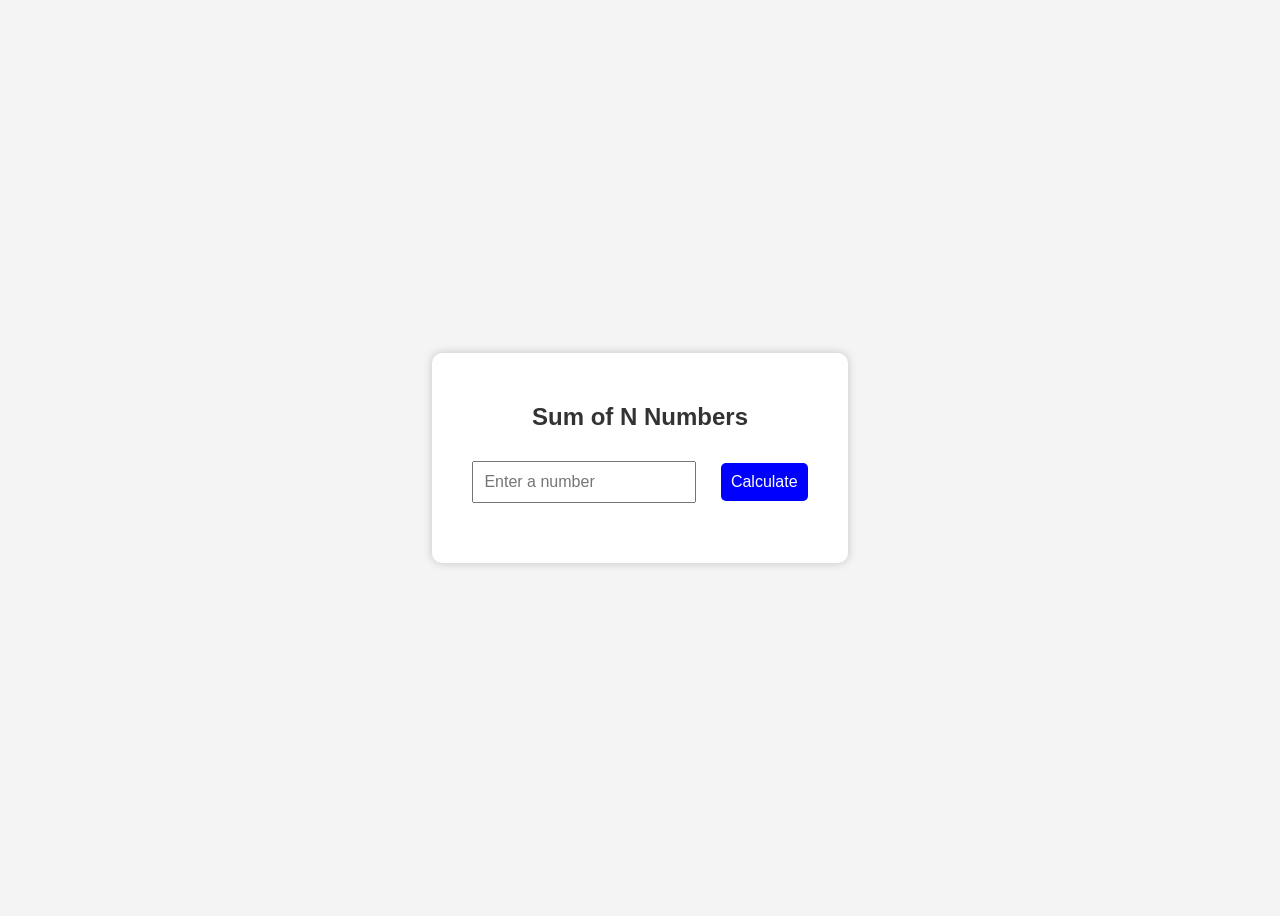
<file: index.html>
<!DOCTYPE html>
<html lang="en">
<head>
    <meta charset="UTF-8">
    <meta name="viewport" content="width=device-width, initial-scale=1.0">
    <title>Sum of N Numbers</title>
    <link rel="stylesheet" href="style.css">
</head>
<body>

    <div class="container">
        <h2>Sum of N Numbers</h2>

        <input type="number" id="num" placeholder="Enter a number">
        <button onclick="findSum()">Calculate</button>

        <p id="result"></p>
    </div>

    <script src="script.js"></script>
</body>
</html>
</file>
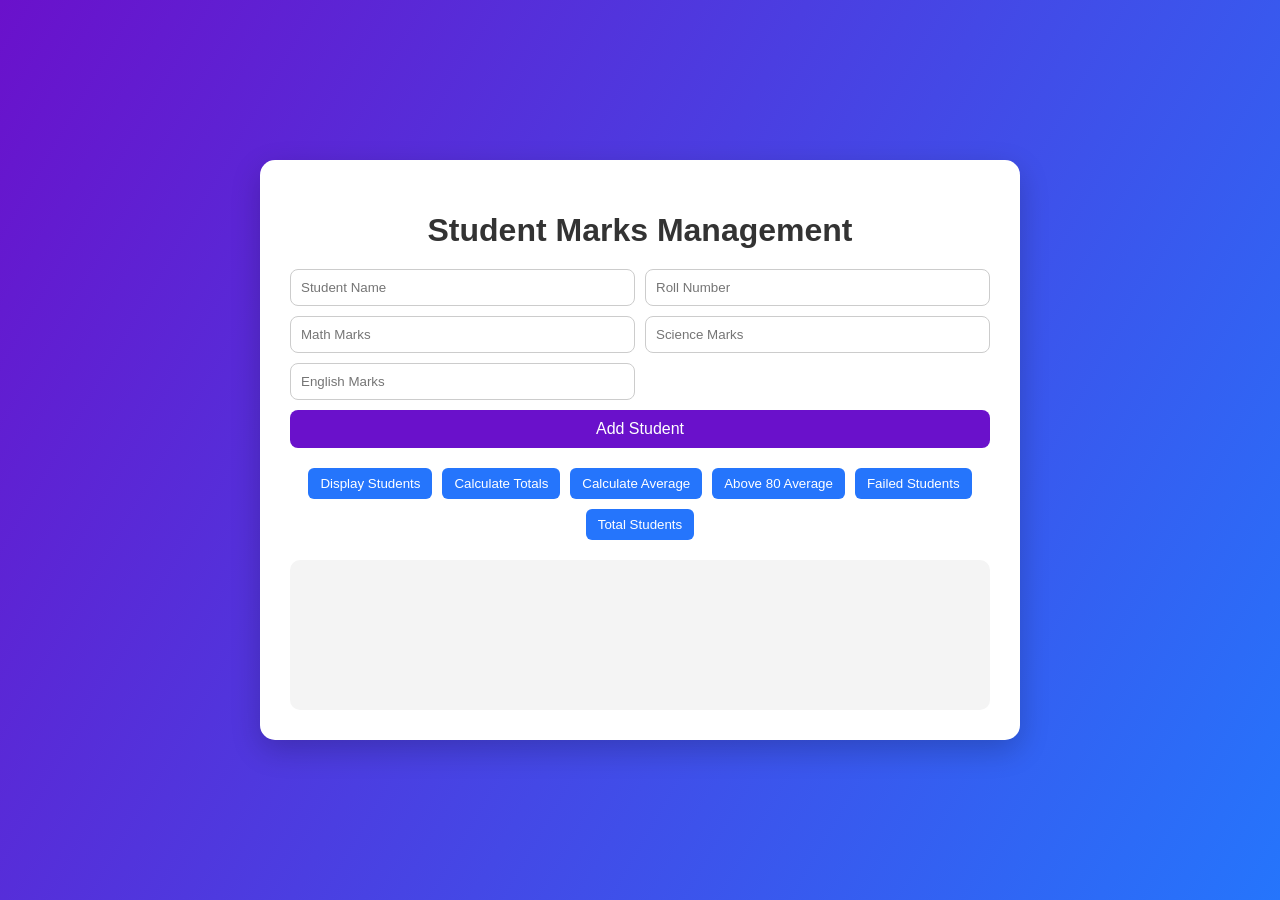
<file: Assessment 1/index.html>
<!DOCTYPE html>
<html lang="en">
<head>
<meta charset="UTF-8">
<title>Student Marks System</title>
<link rel="stylesheet" href="style.css">
</head>

<body>

<div class="container">

<h1> Student Marks Management</h1>

<div class="form-box">

<input type="text" id="name" placeholder="Student Name">
<input type="number" id="roll" placeholder="Roll Number">
<input type="number" id="math" placeholder="Math Marks">
<input type="number" id="science" placeholder="Science Marks">
<input type="number" id="english" placeholder="English Marks">

<button onclick="addStudent()">Add Student</button>

</div>


<div class="buttons">

<button onclick="displayStudents()">Display Students</button>
<button onclick="calculateTotals()">Calculate Totals</button>
<button onclick="calculateAverage()">Calculate Average</button>
<button onclick="topStudents()">Above 80 Average</button>
<button onclick="failedStudents()">Failed Students</button>
<button onclick="countStudents()">Total Students</button>

</div>


<div id="output"></div>

</div>

<script src="javascript.js"></script>
</body>
</html>
</file>
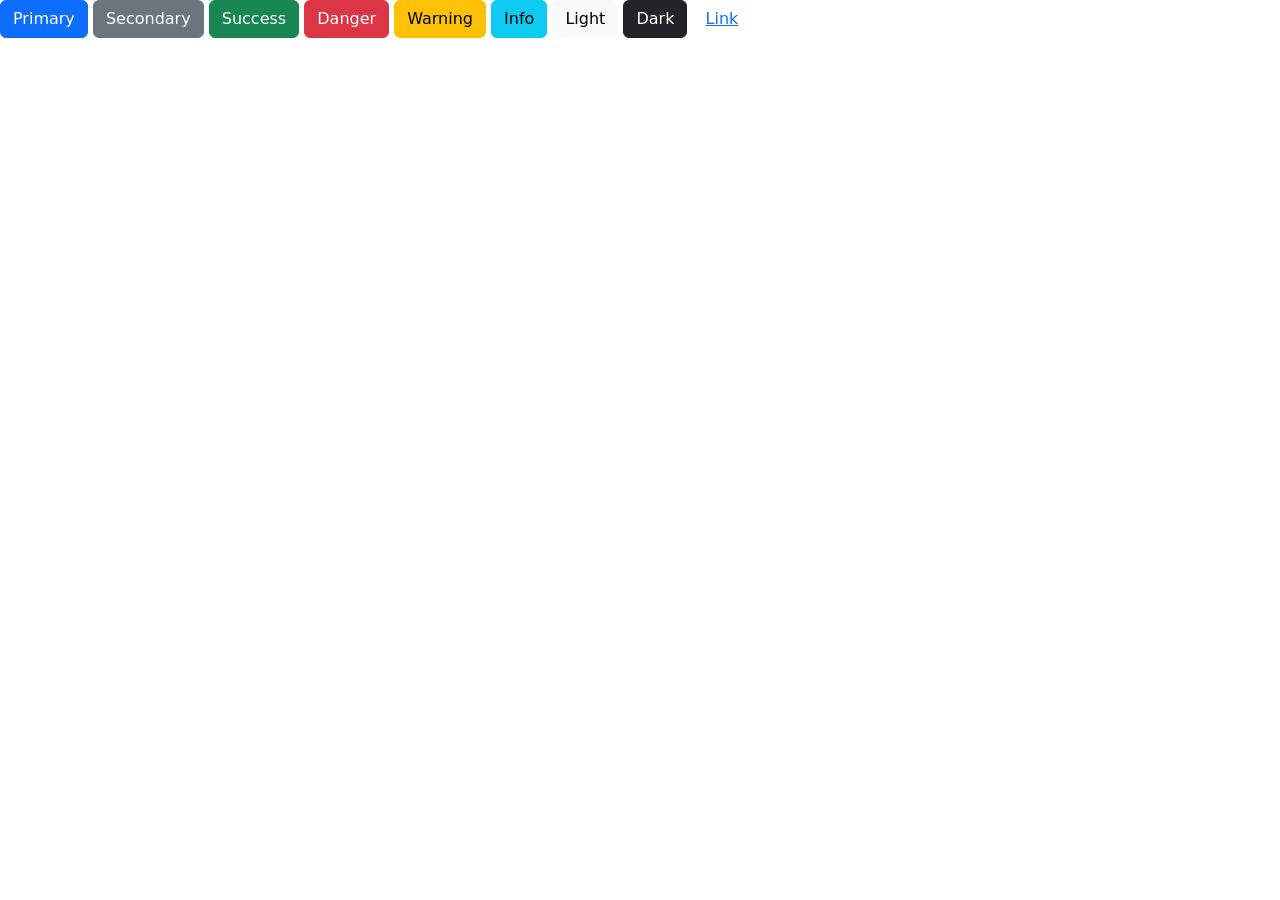
<file: BOOTSTRAP/index.html>
<!DOCTYPE html>
<html lang="en">
<head>
    <meta charset="UTF-8">
    <meta name="viewport" content="width=device-width, initial-scale=1.0">
    <title>Bootstrap playground</title>
    <link href="https://cdn.jsdelivr.net/npm/bootstrap@5.3.8/dist/css/bootstrap.min.css" rel="stylesheet" integrity="sha384-sRIl4kxILFvY47J16cr9ZwB07vP4J8+LH7qKQnuqkuIAvNWLzeN8tE5YBujZqJLB" crossorigin="anonymous">
</head>
<script src="https://cdn.jsdelivr.net/npm/bootstrap@5.3.8/dist/js/bootstrap.bundle.min.js" integrity="sha384-FKyoEForCGlyvwx9Hj09JcYn3nv7wiPVlz7YYwJrWVcXK/BmnVDxM+D2scQbITxI" crossorigin="anonymous"></script>
<body>
    <button type="button" class="btn btn-primary">Primary</button>
<button type="button" class="btn btn-secondary">Secondary</button>
<button type="button" class="btn btn-success">Success</button>
<button type="button" class="btn btn-danger">Danger</button>
<button type="button" class="btn btn-warning">Warning</button>
<button type="button" class="btn btn-info">Info</button>
<button type="button" class="btn btn-light">Light</button>
<button type="button" class="btn btn-dark">Dark</button>

<button type="button" class="btn btn-link">Link</button>
</body>
</html>
</file>
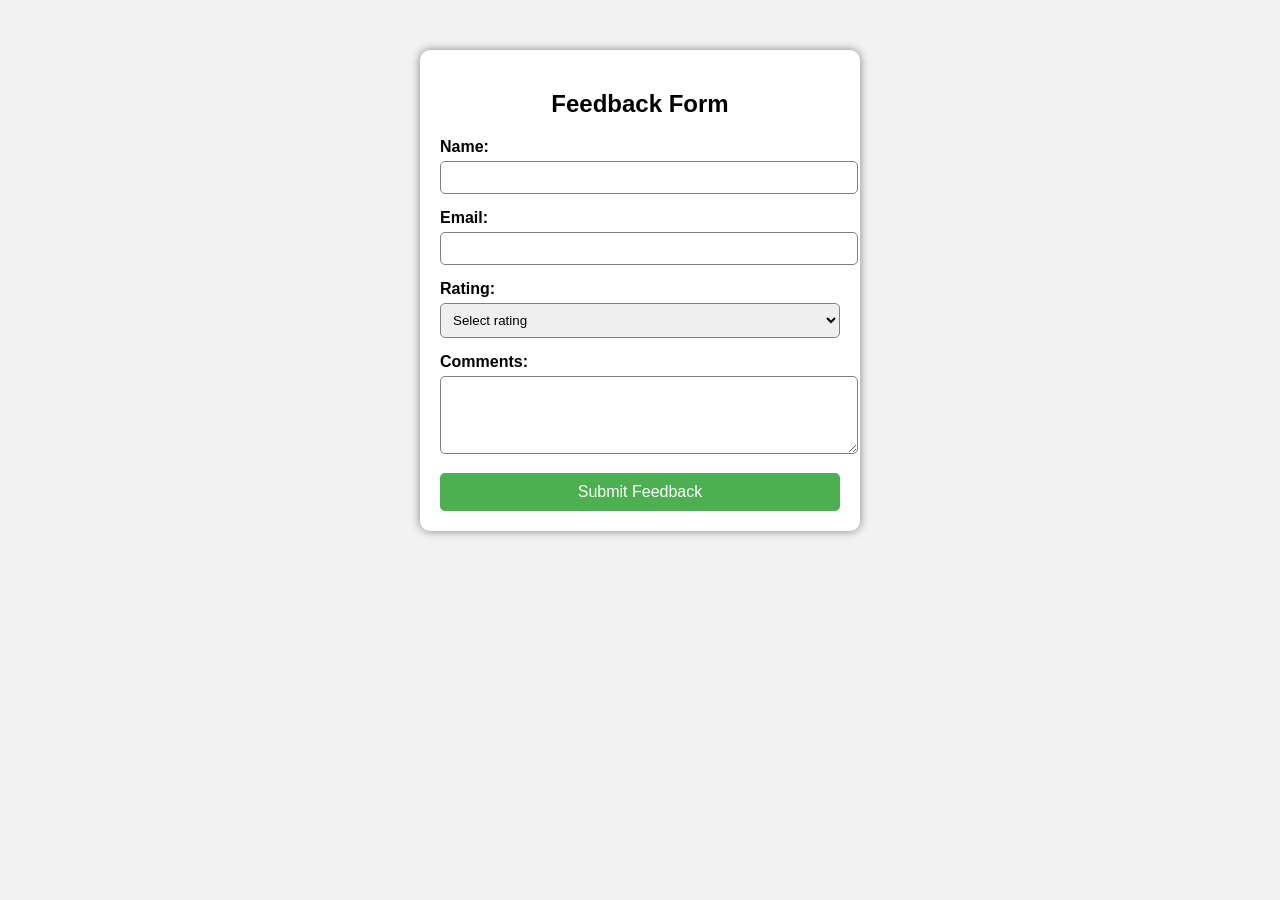
<file: Class test/index.html>
<!DOCTYPE html>
<html lang="en">
<head>
    <meta charset="UTF-8">
    <title>Feedback Form</title>
    <link rel="stylesheet" href="style.css">
</head>
<body>

<div class="container">
    <h2>Feedback Form</h2>

    <form>
        <!-- Name -->
        <label for="name">Name:</label>
        <input type="text" id="name" name="name" required>

        <!-- Email -->
        <label for="email">Email:</label>
        <input type="email" id="email" name="email" required>

        <!-- Rating -->
        <label for="rating">Rating:</label>
        <select id="rating" name="rating" required>
            <option value="">Select rating</option>
            <option>1 - Poor</option>
            <option>2 - Fair</option>
            <option>3 - Good</option>
            <option>4 - Very Good</option>
            <option>5 - Excellent</option>
        </select>

        <!-- Comments -->
        <label for="comments">Comments:</label>
        <textarea id="comments" name="comments" rows="4" required></textarea>

        <!-- Submit Button -->
        <button type="submit">Submit Feedback</button>
    </form>
</div>

</body>
</html>
</file>
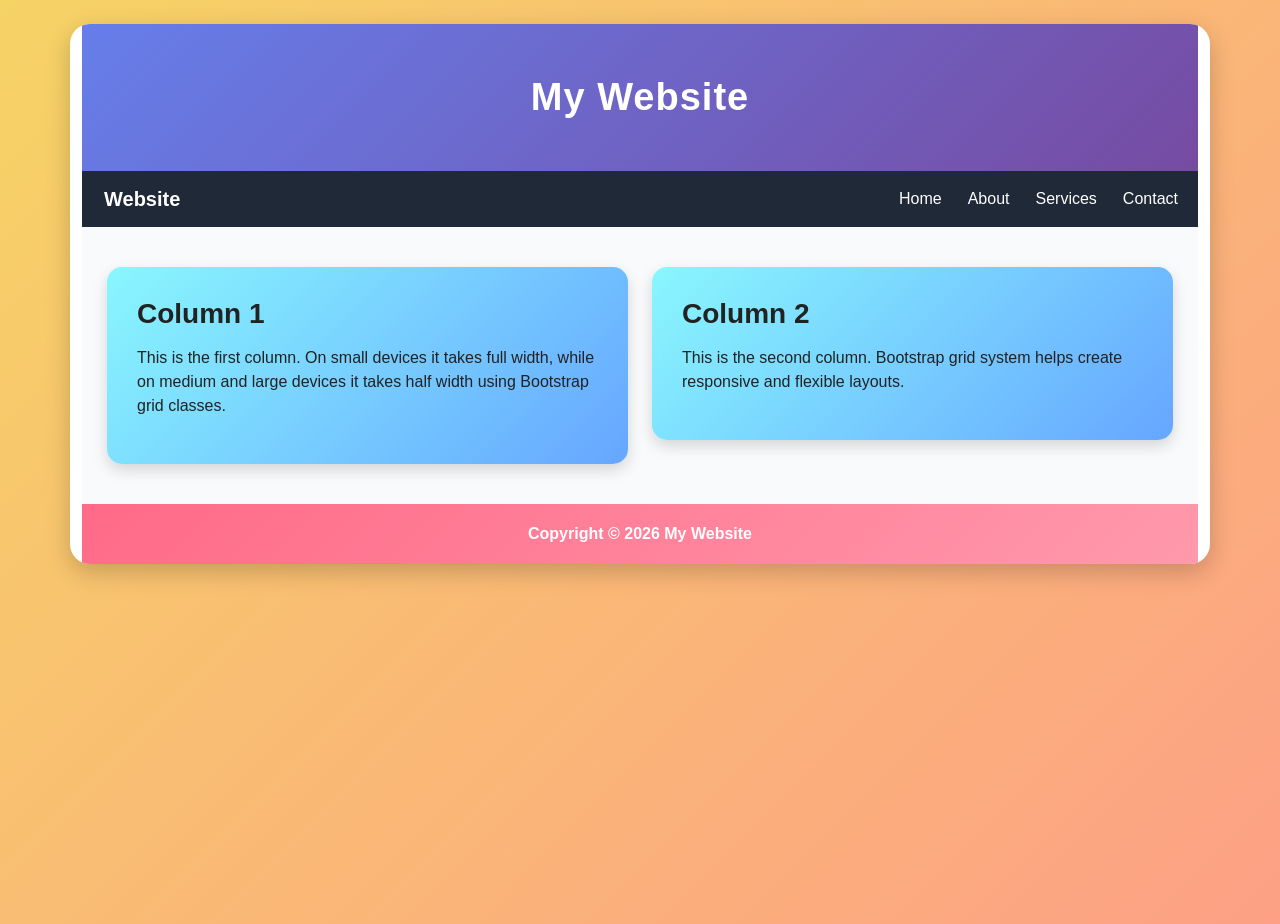
<file: experiment 1/index.html>
<!DOCTYPE html>
<html lang="en">
<head>
    <meta charset="UTF-8">
    <meta name="viewport" content="width=device-width, initial-scale=1.0">
    <title>Responsive Web Page</title>
    <link href="https://cdn.jsdelivr.net/npm/bootstrap@5.3.2/dist/css/bootstrap.min.css" rel="stylesheet">
    <link rel="stylesheet" href="styleboot1.css">
</head>
<body>

<div class="container main-box mt-4">

    <div class="header">
        My Website
    </div>

    <nav class="navbar navbar-expand-lg navbar-custom">
        <div class="container-fluid">
            <a class="navbar-brand text-white fw-bold" href="#">Website</a>

            <button class="navbar-toggler bg-light" type="button" data-bs-toggle="collapse" data-bs-target="#menu">
                <span class="navbar-toggler-icon"></span>
            </button>

            <div class="collapse navbar-collapse justify-content-end" id="menu">
                <ul class="navbar-nav">
                    <li class="nav-item"><a class="nav-link" href="#">Home</a></li>
                    <li class="nav-item"><a class="nav-link" href="#">About</a></li>
                    <li class="nav-item"><a class="nav-link" href="#">Services</a></li>
                    <li class="nav-item"><a class="nav-link" href="#">Contact</a></li>
                </ul>
            </div>
        </div>
    </nav>

    <div class="content">
        <div class="row g-4">
            <div class="col-sm-12 col-md-6 col-lg-6">
                <div class="box">
                    <h3>Column 1</h3>
                    <p>This is the first column. On small devices it takes full width, 
                        while on medium and large devices it takes half width using Bootstrap grid classes.</p>
                </div>
            </div>

            <div class="col-sm-12 col-md-6 col-lg-6">
                <div class="box">
                    <h3>Column 2</h3>
                    <p>This is the second column. Bootstrap grid system helps create responsive and flexible layouts.</p>
                </div>
            </div>
        </div>
    </div>

    <div class="footer">
        Copyright © 2026 My Website
    </div>

</div>

<script src="https://cdn.jsdelivr.net/npm/bootstrap@5.3.2/dist/js/bootstrap.bundle.min.js"></script>
</body>
</html>
</file>
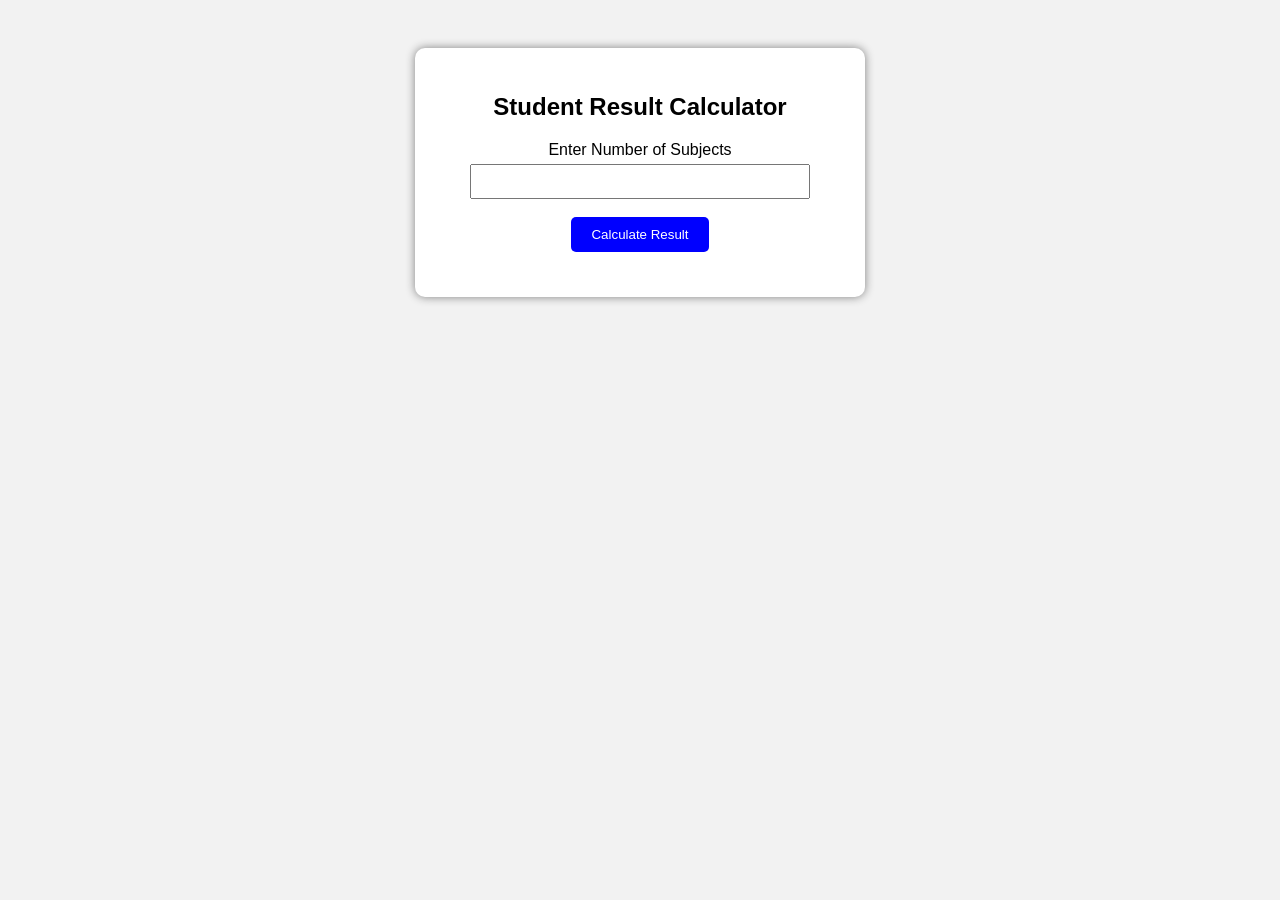
<file: experiment 4 UNIT2/index.html>
<!DOCTYPE html>
<html>
<head>
<title>Student Result Calculator</title>
<link rel="stylesheet" href="style.css">
</head>
<body>
<div class="container">
<h2>Student Result Calculator</h2>
<label for="subjects">Enter Number of Subjects</label><br>
<input type="number" id="subjects"><br><br>
<button onclick="calculateResult()">Calculate Result</button>
<div id="result"></div>
</div>
<script src="javascript.js"></script>
</body>
</html>
</file>
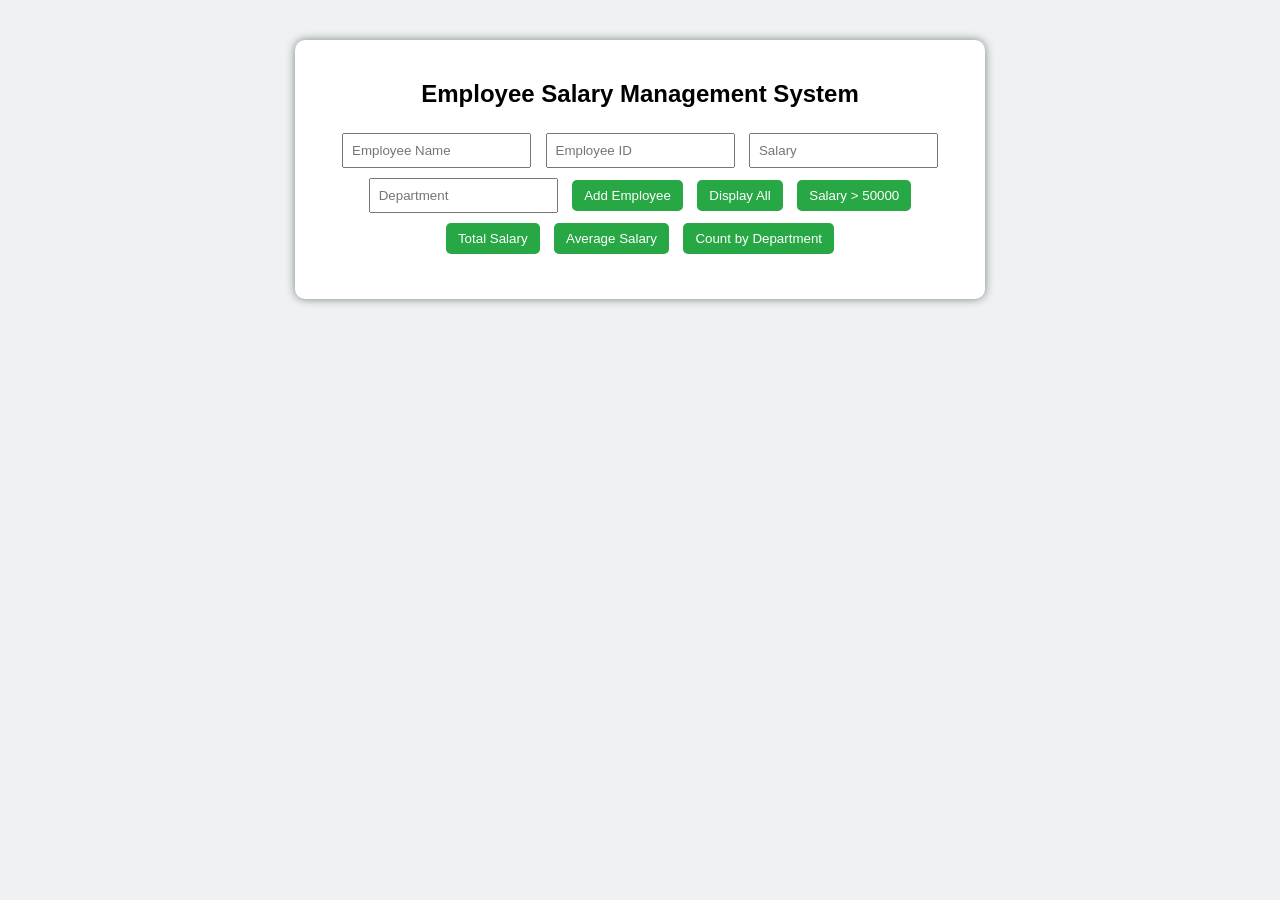
<file: experiment 5 UNIT2/index.html>
<!DOCTYPE html>
<html>
<head>
    <title>Employee Salary Management</title>
    <link rel="stylesheet" href="style.css">
</head>
<body>
<div class="container">
    <h2>Employee Salary Management System</h2>
    <input type="text" id="name" placeholder="Employee Name">
    <input type="text" id="empId" placeholder="Employee ID">
    <input type="number" id="salary" placeholder="Salary">
    <input type="text" id="dept" placeholder="Department">
    <button onclick="addEmployee()">Add Employee</button>
    <button onclick="displayEmployees()">Display All</button>
    <button onclick="filterSalary()">Salary > 50000</button>
    <button onclick="totalSalary()">Total Salary</button>
    <button onclick="averageSalary()">Average Salary</button>
    <button onclick="countDepartment()">Count by Department</button>
    <div id="output"></div>
</div>
<script src="javascript.js"></script>
</body>
</html>
</file>
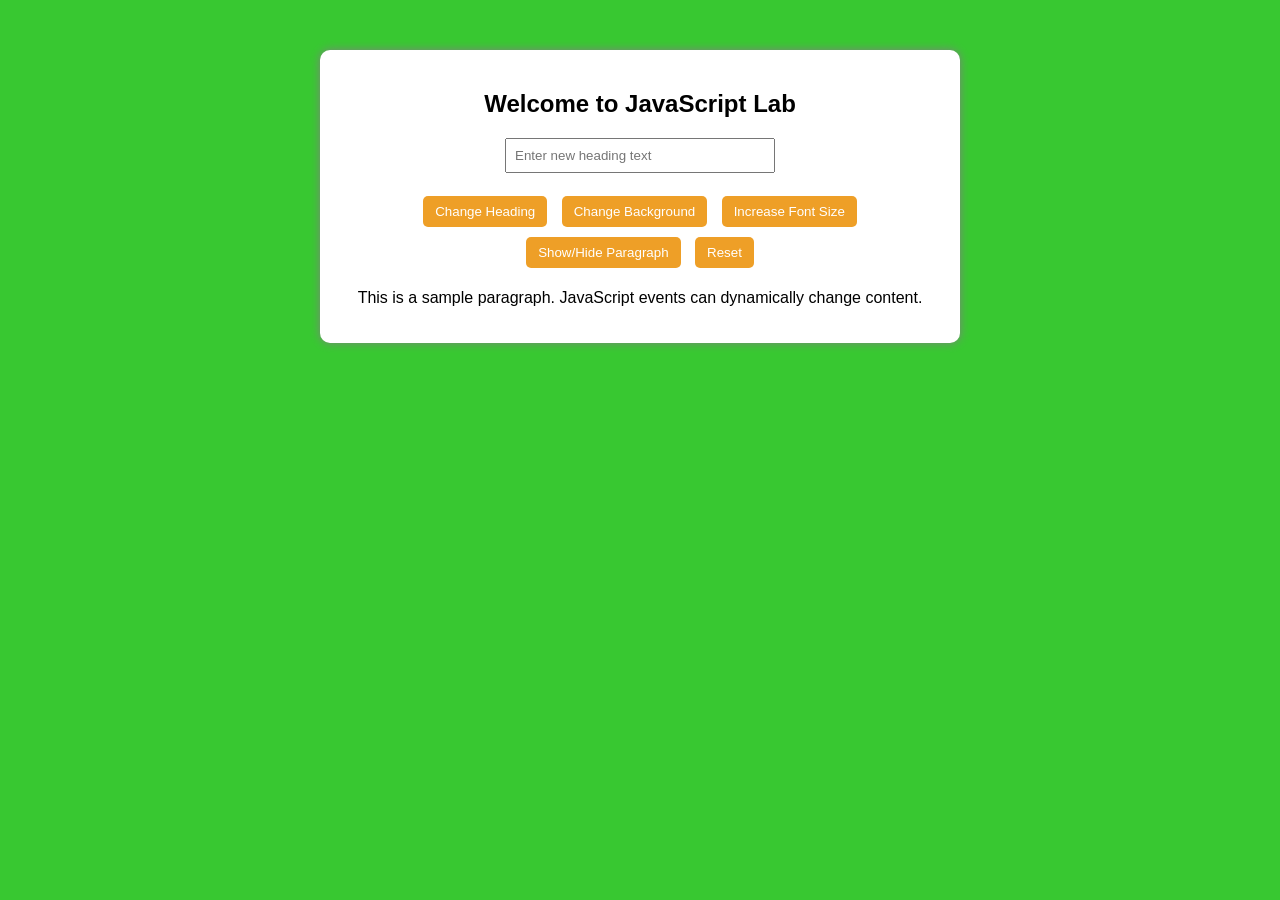
<file: experiment 6 UNIT2/index.html>
<!DOCTYPE html>
<html>
<head>
    <title>Dynamic Content Changer</title>
    <link rel="stylesheet" href="style.css">
</head>
<body>

<div class="container">
    <h2 id="mainHeading">Welcome to JavaScript Lab</h2>

    <input type="text" id="userInput" placeholder="Enter new heading text">

    <br><br>

    <button id="changeTextBtn">Change Heading</button>
    <button id="bgColorBtn">Change Background</button>
    <button id="fontSizeBtn">Increase Font Size</button>
    <button id="toggleBtn">Show/Hide Paragraph</button>
    <button id="resetBtn">Reset</button>

    <p id="paragraph">
        This is a sample paragraph. JavaScript events can dynamically change content.
    </p>
</div>

<script src="javascript.js"></script>
</body>
</html>
</file>
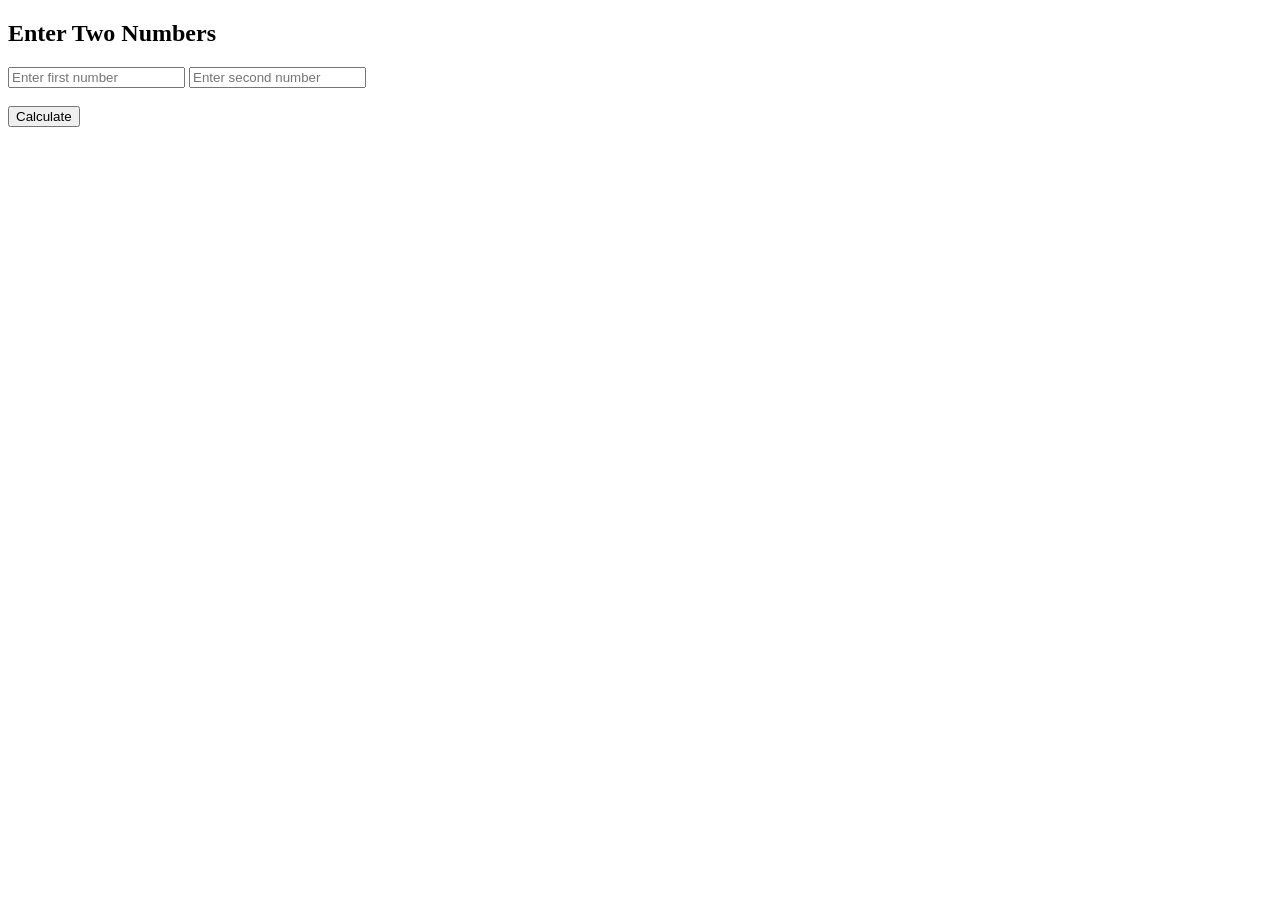
<file: MID TERM -1 SOLUTION/index.html>
<!DOCTYPE html>
<html>
<head>
    <title>Arithmetic Operations</title>
</head>
<body>

<h2>Enter Two Numbers</h2>

<input type="number" id="num1" placeholder="Enter first number">
<input type="number" id="num2" placeholder="Enter second number">
<br><br>

<button onclick="calculate()">Calculate</button>

<h3 id="result"></h3>

<script src="script.js"></script>

</body>
</html>
</file>
<file: style.css>
body {
    font-family: Arial, sans-serif;
    background-color: #f4f4f4;
    display: flex;
    justify-content: center;
    align-items: center;
    height: 100vh;
}

.container {
    background-color: white;
    padding: 30px;
    border-radius: 10px;
    text-align: center;
    box-shadow: 0 0 10px rgba(0,0,0,0.2);
}

h2 {
    color: #333;
}

input, button {
    padding: 10px;
    margin: 10px;
    font-size: 16px;
}

button {
    background-color: blue;
    color: white;
    border: none;
    border-radius: 5px;
    cursor: pointer;
}

button:hover {
    background-color: darkblue;
}

#result {
    font-size: 20px;
    color: green;
    margin-top: 15px;
}
</file>
<file: Assessment 1/style.css>
body{
font-family: Arial, sans-serif;
background: linear-gradient(120deg,#6a11cb,#2575fc);
margin:0;
padding:0;
display:flex;
justify-content:center;
align-items:center;
min-height:100vh;
}

.container{
background:white;
padding:30px;
border-radius:15px;
width:700px;
box-shadow:0 10px 30px rgba(0,0,0,0.2);
text-align:center;
}

h1{
color:#333;
margin-bottom:20px;
}

.form-box{
display:grid;
grid-template-columns:1fr 1fr;
gap:10px;
margin-bottom:20px;
}

.form-box input{
padding:10px;
border-radius:8px;
border:1px solid #ccc;
outline:none;
transition:0.3s;
}

.form-box input:focus{
border-color:#6a11cb;
box-shadow:0 0 5px #6a11cb;
}

.form-box button{
grid-column:span 2;
padding:10px;
background:#6a11cb;
color:white;
border:none;
border-radius:8px;
font-size:16px;
cursor:pointer;
transition:0.3s;
}

.form-box button:hover{
background:#2575fc;
}

.buttons{
display:flex;
flex-wrap:wrap;
gap:10px;
justify-content:center;
margin-bottom:20px;
}

.buttons button{
padding:8px 12px;
border:none;
background:#2575fc;
color:white;
border-radius:6px;
cursor:pointer;
transition:0.3s;
}

.buttons button:hover{
background:#6a11cb;
transform:scale(1.05);
}

#output{
background:#f4f4f4;
padding:15px;
border-radius:10px;
min-height:120px;
text-align:left;
}

.student-card{
background:white;
padding:10px;
margin:10px 0;
border-left:5px solid #6a11cb;
border-radius:5px;
box-shadow:0 3px 10px rgba(0,0,0,0.1);
}
</file>
<file: Class test/style.css>
body {
    font-family: Arial, sans-serif;
    background-color: #f2f2f2;
}

.container {
    width: 400px;
    background: white;
    padding: 20px;
    margin: 50px auto;
    border-radius: 10px;
    box-shadow: 0 0 10px gray;
}

h2 {
    text-align: center;
}

label {
    font-weight: bold;
}

input, textarea, select {
    width: 100%;
    padding: 8px;
    margin-top: 5px;
    margin-bottom: 15px;
    border-radius: 5px;
    border: 1px solid gray;
}

button {
    width: 100%;
    padding: 10px;
    background-color: #4CAF50;
    color: white;
    border: none;
    border-radius: 5px;
    font-size: 16px;
}

button:hover {
    background-color: #45a049;
}
</file>
<file: experiment 1/styleboot1.css>
body{
    background: linear-gradient(135deg, #f6d365, #fda085);
    min-height: 100vh;
    font-family: Arial, sans-serif;
}

.main-box{
    background: white;
    border-radius: 20px;
    overflow: hidden;
    box-shadow: 0 8px 25px rgba(0,0,0,0.2);
}

.header{
    background: linear-gradient(135deg, #667eea, #764ba2);
    color: white;
    text-align: center;
    padding: 45px;
    font-size: 38px;
    font-weight: bold;
    letter-spacing: 1px;
}

.navbar-custom{
    background: #1f2937;
}

.navbar-custom .nav-link,
.navbar-custom .navbar-brand{
    color: white !important;
    margin-left: 10px;
    transition: 0.3s;
}

.navbar-custom .nav-link:hover{
    color: #facc15 !important;
}

.content{
    padding: 40px 25px;
    background: #f9fafb;
}

.box{
    background: linear-gradient(135deg, #89f7fe, #66a6ff);
    padding: 30px;
    border-radius: 15px;
    color: #222;
    box-shadow: 0 6px 15px rgba(0,0,0,0.15);
    transition: 0.3s;
}

.box:hover{
    transform: translateY(-8px);
}

.box h3{
    font-weight: bold;
    margin-bottom: 15px;
}

.footer{
    background: linear-gradient(135deg, #ff6a88, #ff99ac);
    color: white;
    text-align: center;
    padding: 18px;
    font-weight: bold;
}
</file>
<file: experiment 4 UNIT2/style.css>
body{
font-family: Arial;
background-color:#f2f2f2;
text-align:center;
padding:40px;
}
.container{
background:white;
padding:25px;
width:400px;
margin:auto;
border-radius:10px;
box-shadow:0px 0px 10px gray;
}
input{
padding:8px;
width:80%;
margin-top:5px;
}
button{
padding:10px 20px;
background-color:blue;
color:white;
border:none;
border-radius:5px;
cursor:pointer;
}
button:hover{
background-color:darkblue;
}
#result{
margin-top:20px;
font-weight:bold;
font-size:18px;
}
</file>
<file: experiment 5 UNIT2/style.css>
body {
    font-family: Arial;
    background-color: #eef2f3;
    text-align: center;
}
.container {
    width: 650px;
    margin: 40px auto;
    padding: 20px;
    background: white;
    border-radius: 10px;
    box-shadow: 0 0 10px gray;
}
input {
    padding: 8px;
    margin: 5px;
}
button {
    padding: 8px 12px;
    margin: 5px;
    background-color: #28a745;
    color: white;
    border: none;
    border-radius: 5px;
    cursor: pointer;
}
button:hover {
    background-color: #1e7e34;
}
#output {
    margin-top: 20px;
    text-align: left;
}
</file>
<file: experiment 6 UNIT2/style.css>
body {
    font-family: Arial;
    background-color: #38c831;
    text-align: center;
}

.container {
    width: 600px;
    margin: 50px auto;
    padding: 20px;
    background: white;
    border-radius: 10px;
    box-shadow: 0 0 10px gray;
}

button {
    padding: 8px 12px;
    margin: 5px;
    background-color: #ee9f27;
    color: white;
    border: none;
    border-radius: 5px;
    cursor: pointer;
}

button:hover {
    background-color: #a1b300;
}

input {
    padding: 8px;
    width: 250px;
}
</file>
